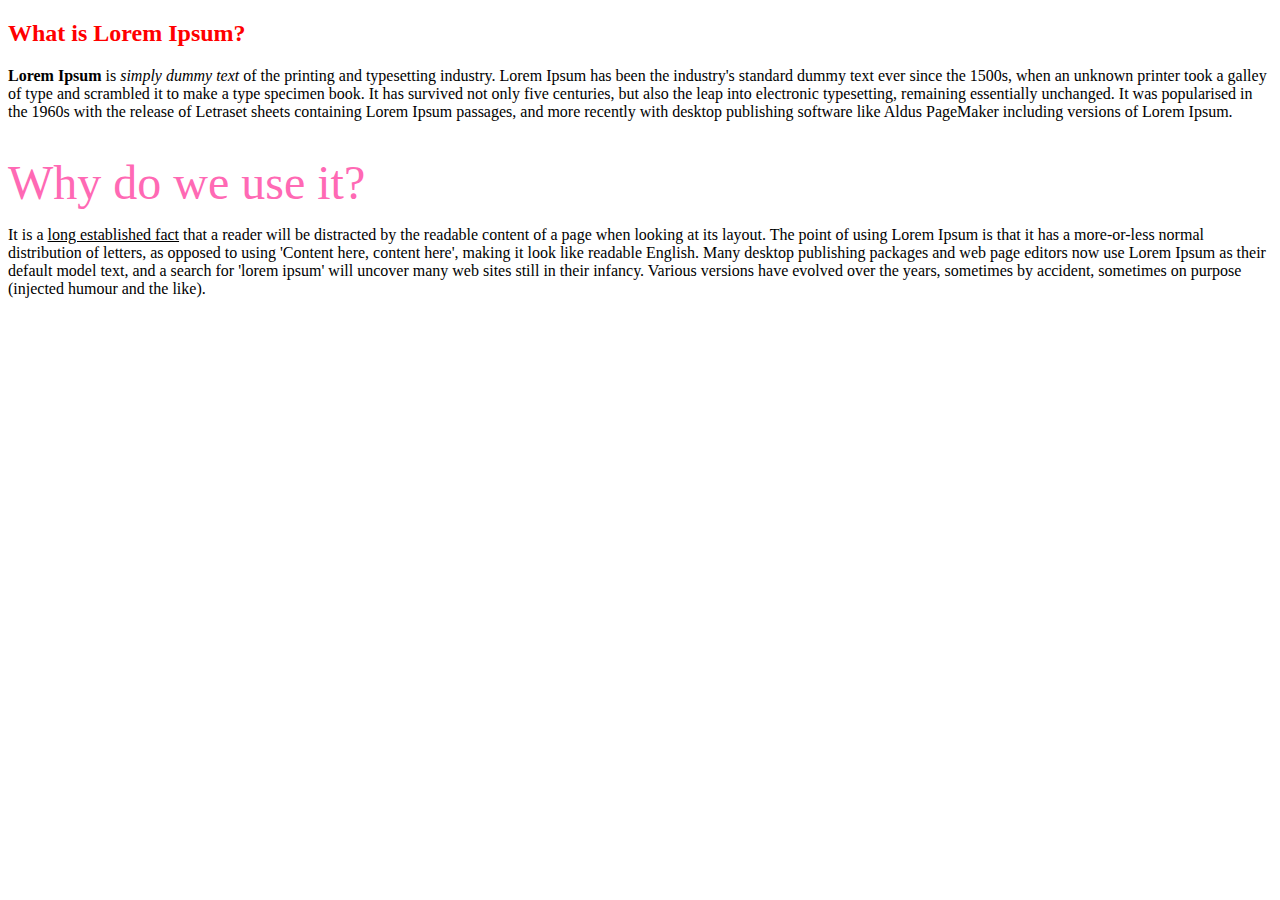
<file: Basic_HTML_1.html>
<!DOCTYPE html> 
<html>
    <head>
        <title>Assignment #2 For Mahnaz</title>
<script src="Basic_JavaScript_1.js"></script>
    </head>
<body>
    <font color="red" face="verdana">
        <h2>What is Lorem Ipsum?</h2>

    </font>
<p>
   <b>Lorem Ipsum</b> is <i>simply dummy text </i>of the printing and typesetting industry. Lorem Ipsum has been the industry's standard dummy text ever since the 1500s, when an unknown printer took a galley of type and scrambled it to make a type specimen book. It has survived not only five centuries, but also the leap into electronic typesetting, remaining essentially unchanged. It was popularised in the 1960s with the release of Letraset sheets containing Lorem Ipsum passages, and more recently with desktop publishing software like Aldus PageMaker including versions of Lorem Ipsum.
</p>
<br>
<font color="#FF69B4" size="12">
    Why do we use it?

</font>
    <p>It is a <u>long established fact</u> that a reader will be distracted by the readable content of a page when looking at its layout. The point of using Lorem Ipsum is that it has a more-or-less normal distribution of letters, as opposed to using 'Content here, content here', making it look like readable English. Many desktop publishing packages and web page editors now use Lorem Ipsum as their default model text, and a search for 'lorem ipsum' will uncover many web sites still in their infancy. Various versions have evolved over the years, sometimes by accident, sometimes on purpose (injected humour and the like).
</p>

</html>
</file>
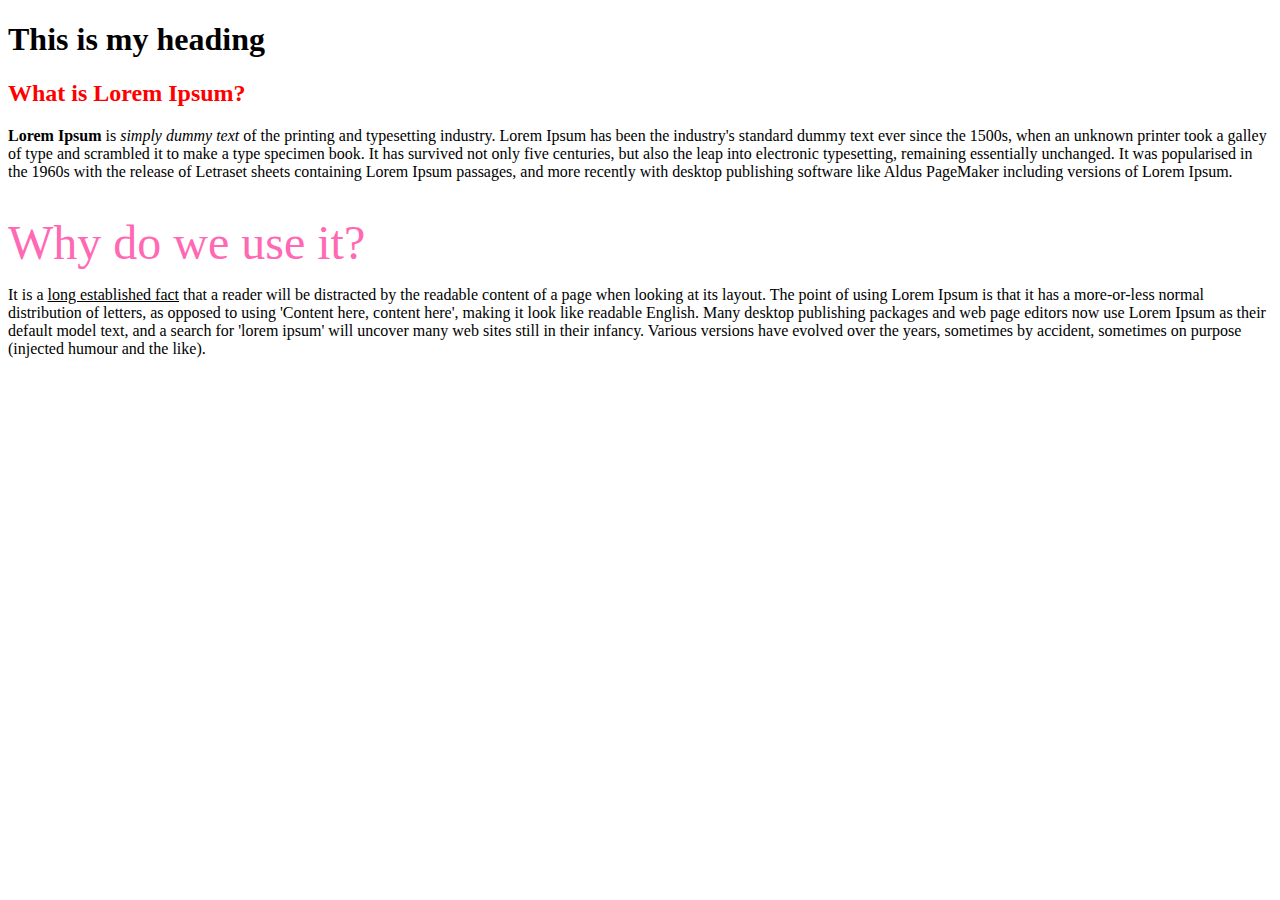
<file: Basic_HTML_2.html>
<!DOCTYPE html> 
<html>
    <head>
        <title>Assignment #2 For Mahnaz</title>
<script src="Basic_JavaScript_2.js"></script>
    </head>
<body>
    <h1 id="header_1">This is my heading</h1>
    <font color="red" face="verdana">
        <h2>What is Lorem Ipsum?</h2>

    </font>
<p>
   <b>Lorem Ipsum</b> is <i>simply dummy text </i>of the printing and typesetting industry. Lorem Ipsum has been the industry's standard dummy text ever since the 1500s, when an unknown printer took a galley of type and scrambled it to make a type specimen book. It has survived not only five centuries, but also the leap into electronic typesetting, remaining essentially unchanged. It was popularised in the 1960s with the release of Letraset sheets containing Lorem Ipsum passages, and more recently with desktop publishing software like Aldus PageMaker including versions of Lorem Ipsum.
</p>
<br>
<font color="#FF69B4" size="12">
    Why do we use it?

</font>
    <p>It is a <u>long established fact</u> that a reader will be distracted by the readable content of a page when looking at its layout. The point of using Lorem Ipsum is that it has a more-or-less normal distribution of letters, as opposed to using 'Content here, content here', making it look like readable English. Many desktop publishing packages and web page editors now use Lorem Ipsum as their default model text, and a search for 'lorem ipsum' will uncover many web sites still in their infancy. Various versions have evolved over the years, sometimes by accident, sometimes on purpose (injected humour and the like).
</p>

</html>
</file>
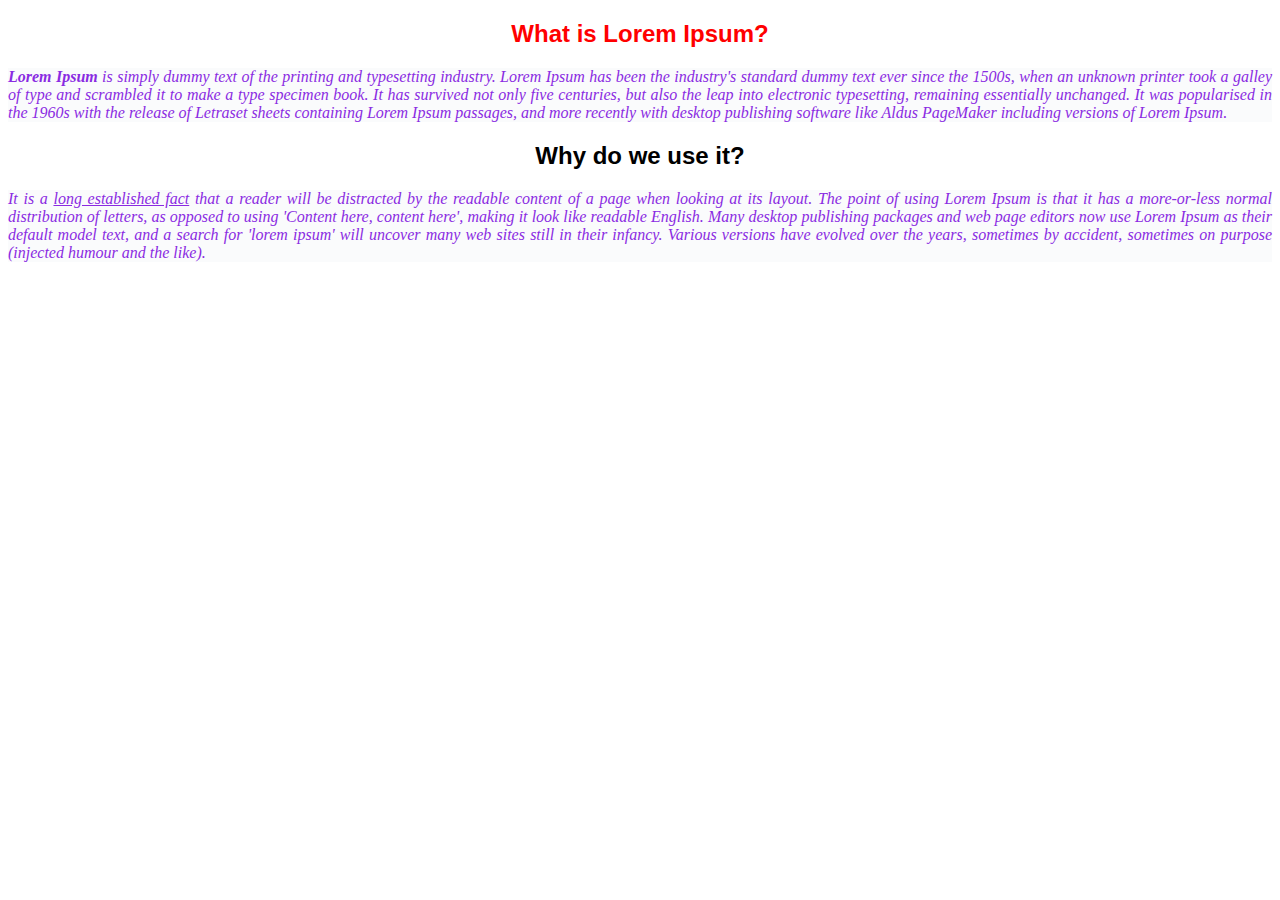
<file: Basic_HTML_3.html>
<!DOCTYPE html> 
<html>
    <head>
        <title>Assignment #3 For Mahnaz</title>
<script src="Basic_JavaScript_1.js"></script>
<link rel="stylesheet" type="text/css" href="Basic_CSS_1.css">
</head>
<body>
    <div>
        <font color="red" face="verdana">
            <h2>What is Lorem Ipsum?</h2>
    
        </font>
        <p>
        <b>Lorem Ipsum</b> is <i>simply dummy text </i>of the printing and typesetting industry. Lorem Ipsum has been the industry's standard dummy text ever since the 1500s, when an unknown printer took a galley of type and scrambled it to make a type specimen book. It has survived not only five centuries, but also the leap into electronic typesetting, remaining essentially unchanged. It was popularised in the 1960s with the release of Letraset sheets containing Lorem Ipsum passages, and more recently with desktop publishing software like Aldus PageMaker including versions of Lorem Ipsum.
        </p>
    </div>
    <div>
        <h2>
            Why do we use it?
        
        </h2>
            <p>It is a <u>long established fact</u> that a reader will be distracted by the readable content of a page when looking at its layout. The point of using Lorem Ipsum is that it has a more-or-less normal distribution of letters, as opposed to using 'Content here, content here', making it look like readable English. Many desktop publishing packages and web page editors now use Lorem Ipsum as their default model text, and a search for 'lorem ipsum' will uncover many web sites still in their infancy. Various versions have evolved over the years, sometimes by accident, sometimes on purpose (injected humour and the like).
        </p>
    </div>

<br>


</html>
</file>
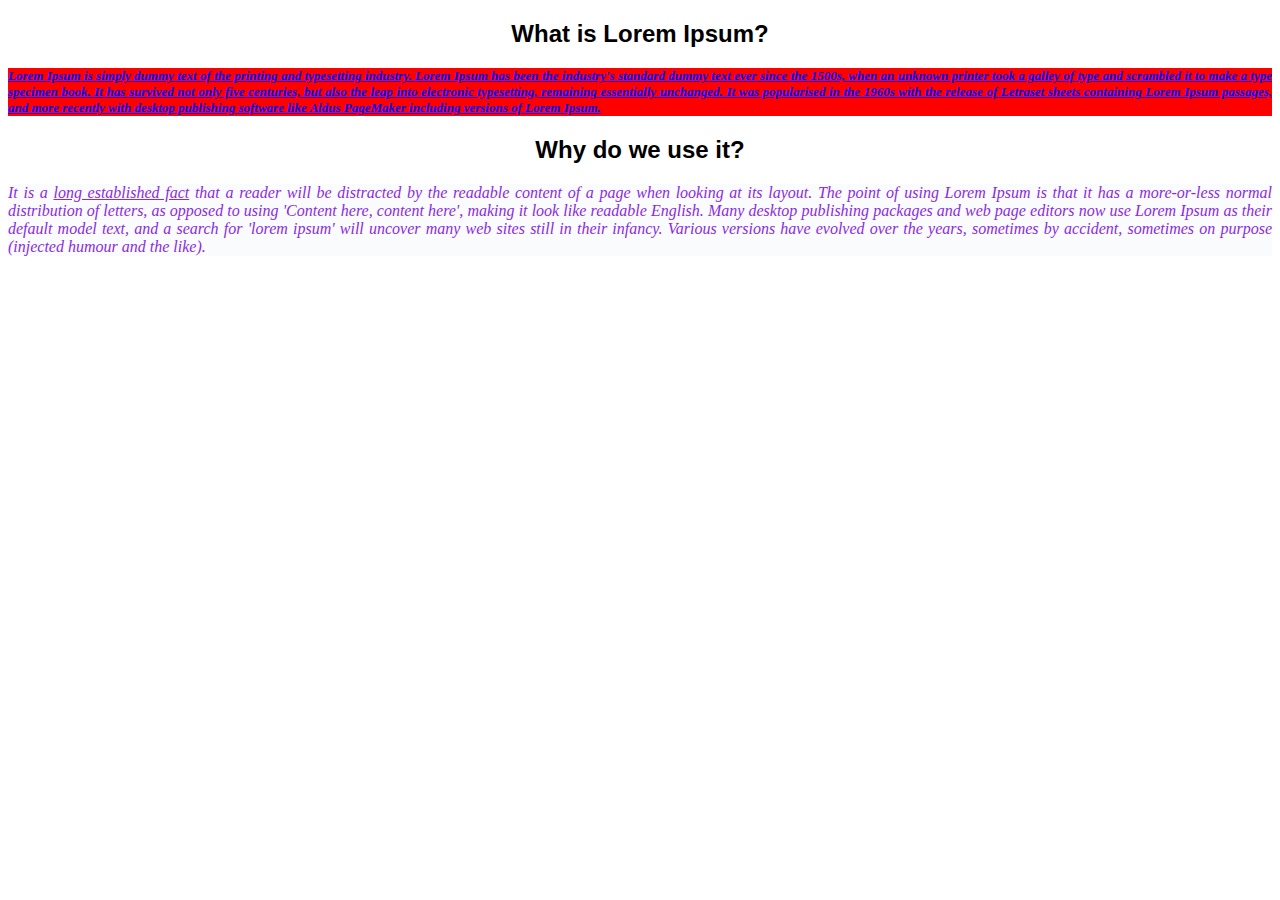
<file: Basic_HTML_4.html>
<!DOCTYPE html> 
<html>
    <head>
        <title>Assignment #3 For Mahnaz</title>
<script src="Basic_JavaScript_1.js"></script>
<link rel="stylesheet" type="text/css" href="Basic_CSS_1.css">
</head>
<body>
        <h2>What is Lorem Ipsum?</h2>

<p class="my_style">
   <b>Lorem Ipsum</b> is <i>simply dummy text </i>of the printing and typesetting industry. Lorem Ipsum has been the industry's standard dummy text ever since the 1500s, when an unknown printer took a galley of type and scrambled it to make a type specimen book. It has survived not only five centuries, but also the leap into electronic typesetting, remaining essentially unchanged. It was popularised in the 1960s with the release of Letraset sheets containing Lorem Ipsum passages, and more recently with desktop publishing software like Aldus PageMaker including versions of Lorem Ipsum.
</p>

<h2>
    Why do we use it?

</h2>
    <p>It is a <u>long established fact</u> that a reader will be distracted by the readable content of a page when looking at its layout. The point of using Lorem Ipsum is that it has a more-or-less normal distribution of letters, as opposed to using 'Content here, content here', making it look like readable English. Many desktop publishing packages and web page editors now use Lorem Ipsum as their default model text, and a search for 'lorem ipsum' will uncover many web sites still in their infancy. Various versions have evolved over the years, sometimes by accident, sometimes on purpose (injected humour and the like).
</p>

</html>
</file>
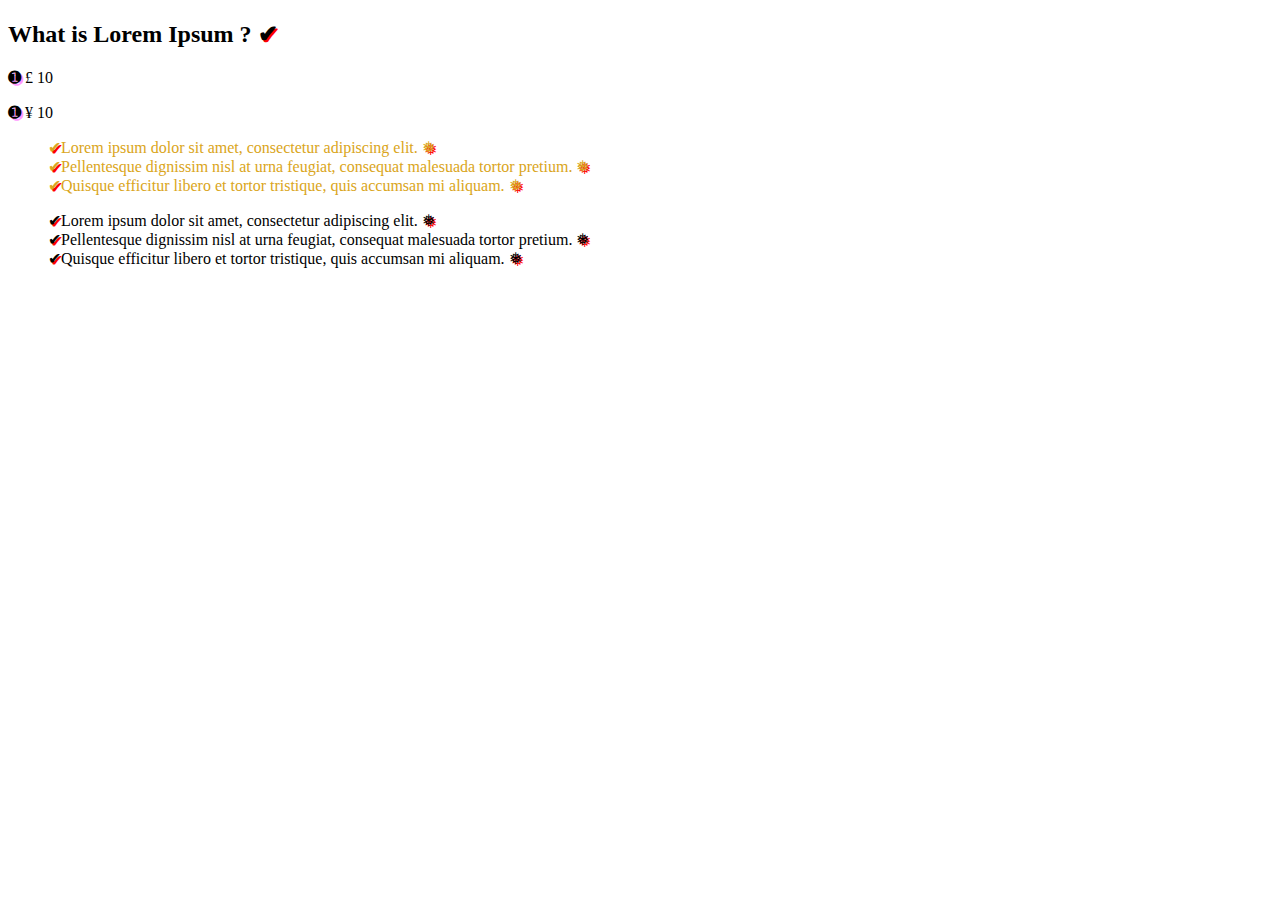
<file: Basic_HTML_5.html>
<!DOCTYPE html> 
<html>
    <head>
        <title>Assignment #3 For Mahnaz</title>
<script src="Basic_JavaScript_1.js"></script>
<link rel="stylesheet" type="text/css" href="Basic_CSS_2.css">
</head>
<body>
        <h2>What is Lorem Ipsum ?</h2>
        <p>
            &pound 10
        </p>
        <p>
            &#165 10
        </p>


        <ul>
            <li>Lorem ipsum dolor sit amet, consectetur adipiscing elit.
            </li>
            <li>Pellentesque dignissim nisl at urna feugiat, consequat malesuada tortor pretium.
            </li>
            <li>Quisque efficitur libero et tortor tristique, quis accumsan mi aliquam.
            </li>
        </ul>
        <ol>
            <li>Lorem ipsum dolor sit amet, consectetur adipiscing elit.
            </li>
            <li>Pellentesque dignissim nisl at urna feugiat, consequat malesuada tortor pretium.
            </li>
            <li>Quisque efficitur libero et tortor tristique, quis accumsan mi aliquam.
            </li>
        </ol>

</html>
</file>
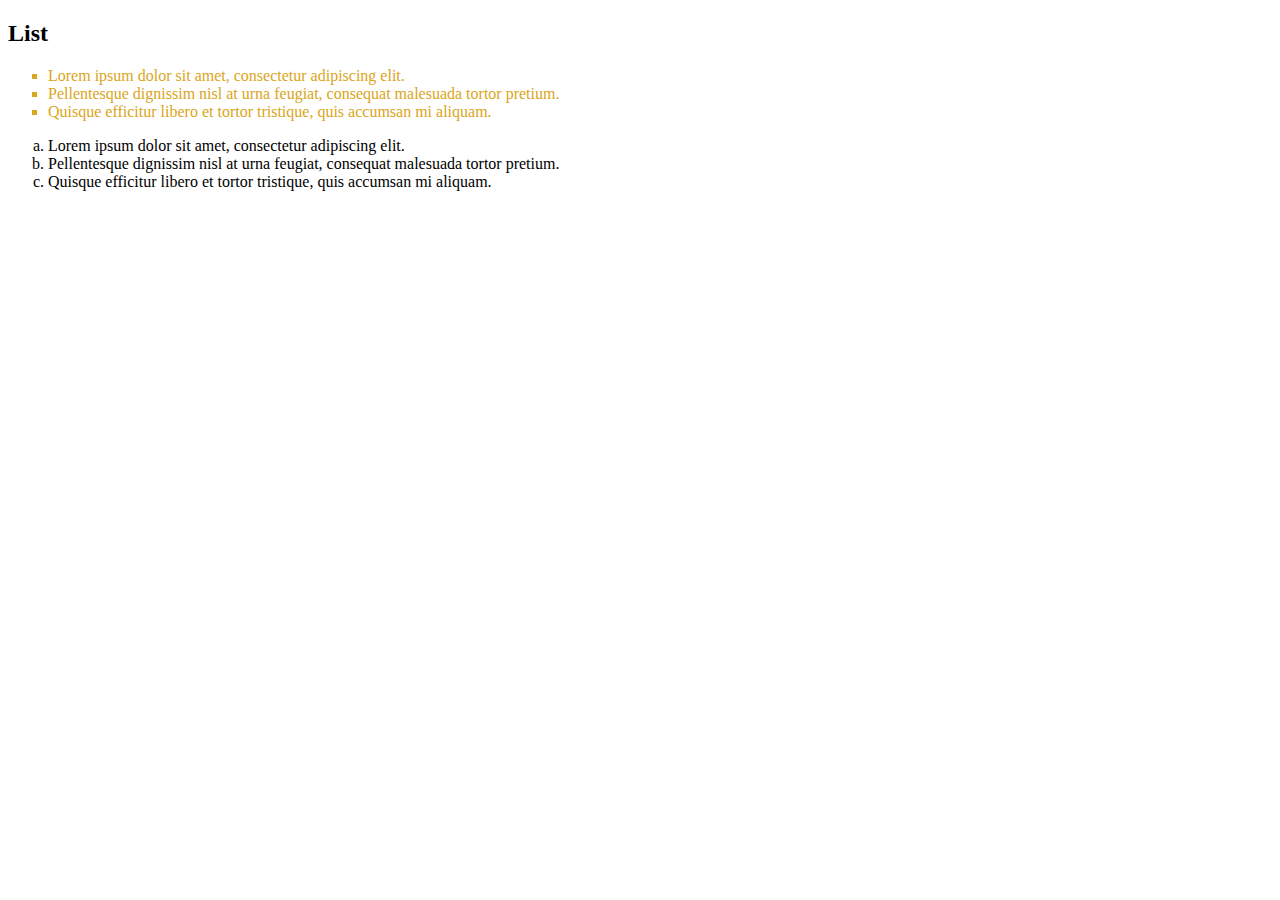
<file: HTML_Lists.html>
<!DOCTYPE html> 
<html>
    <head>
        <title>Assignment #3 For Mahnaz</title>
<script src="Basic_JavaScript_1.js"></script>
<link rel="stylesheet" type="text/css" href="CSS_Lists.css">
</head>
<body>
        <h2>List</h2>

        

    <ul>
        <li>Lorem ipsum dolor sit amet, consectetur adipiscing elit.
        </li>
        <li>Pellentesque dignissim nisl at urna feugiat, consequat malesuada tortor pretium.
        </li>
        <li>Quisque efficitur libero et tortor tristique, quis accumsan mi aliquam.
        </li>
    </ul>
    <ol>
        <li>Lorem ipsum dolor sit amet, consectetur adipiscing elit.
        </li>
        <li>Pellentesque dignissim nisl at urna feugiat, consequat malesuada tortor pretium.
        </li>
        <li>Quisque efficitur libero et tortor tristique, quis accumsan mi aliquam.
        </li>
    </ol>
</html>
</file>
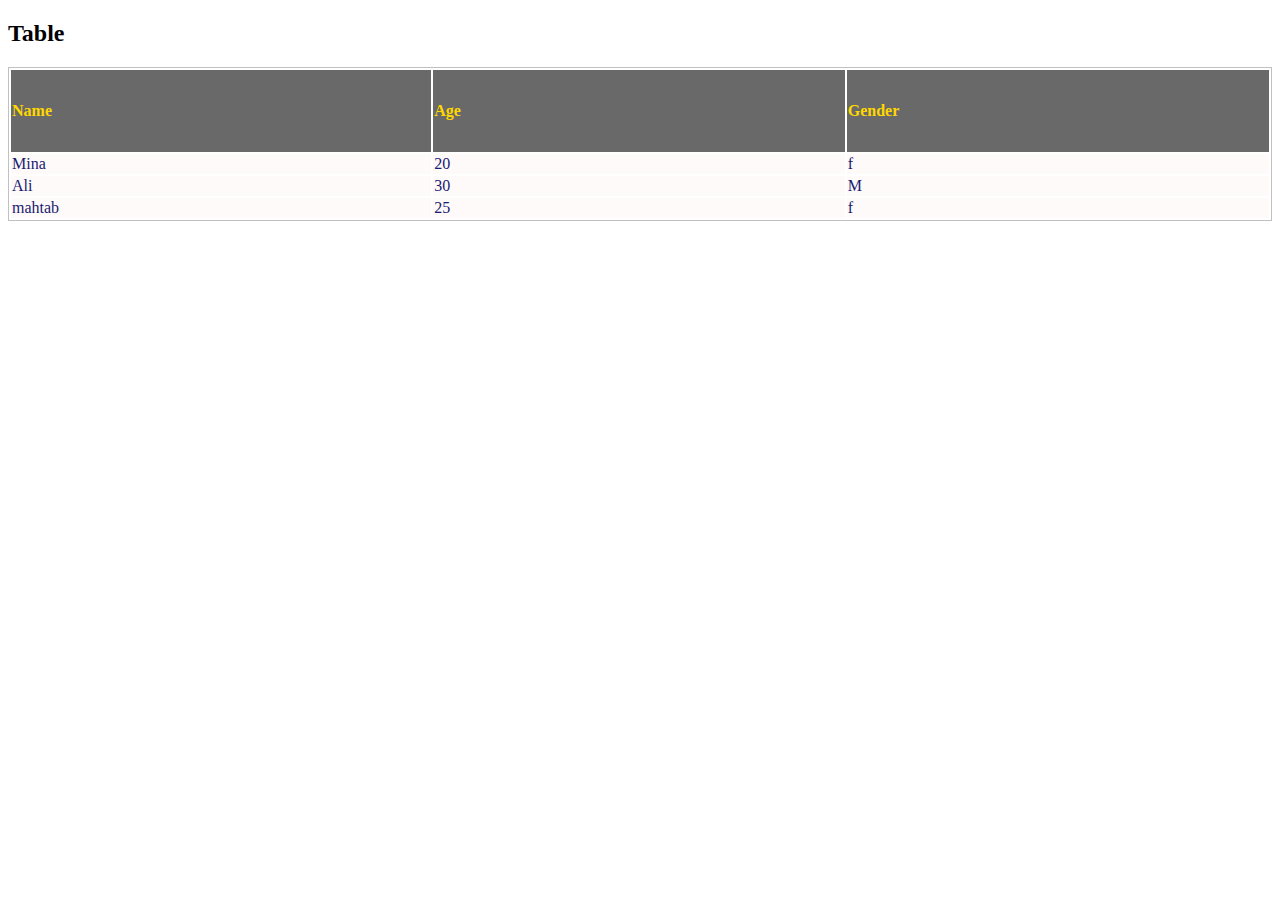
<file: HTML_Table.html>
<!DOCTYPE html> 
<html>
    <head>
        <title>Assignment #3 For Mahnaz</title>
<link rel="stylesheet" type="text/css" href="CSS_Table.css">
</head>
<body>
        <h2>Table</h2>
<table>
    <tr>
        <th>Name</th>
        <th>Age</th>
        <th>Gender</th>
    </tr>
<tr>
    <td>Mina</td>
    <td>20</td>
    <td>f</td>
</tr>
<tr>
    <td>Ali</td>
    <td>30</td>
    <td>M</td>
</tr>
<tr>
    <td>mahtab</td>
    <td>25</td>
    <td>f</td>
</tr>
</table>

</html>
</file>
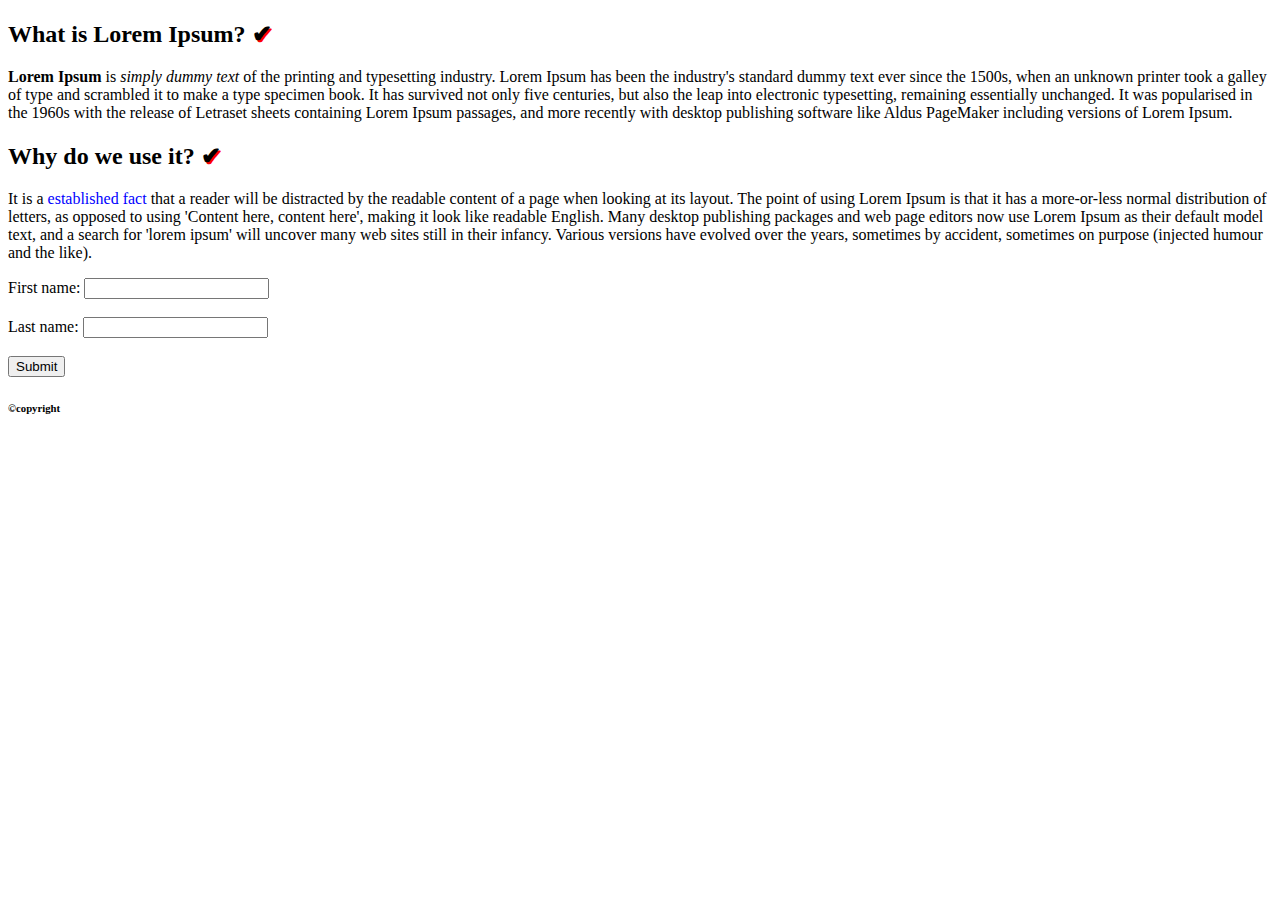
<file: index0.html>
<!DOCTYPE html> 
<html>
    <head>
        <title>Assignment #4 For Mahnaz</title>
<script src="Basic_JavaScript_1.js"></script>
<link rel="stylesheet" type="text/css" href="index_CSS_2.css">
</head>
<body>
    <section>
        <h2>What is Lorem Ipsum?</h2>

        <p class="my_style">
           <b>Lorem Ipsum</b> is <i>simply dummy text </i>of the printing and typesetting industry. Lorem Ipsum has been the industry's standard dummy text ever since the 1500s, when an unknown printer took a galley of type and scrambled it to make a type specimen book. It has survived not only five centuries, but also the leap into electronic typesetting, remaining essentially unchanged. It was popularised in the 1960s with the release of Letraset sheets containing Lorem Ipsum passages, and more recently with desktop publishing software like Aldus PageMaker including versions of Lorem Ipsum.
        </p>
    </section>
    <section>
        
<h2>
    Why do we use it?

</h2>
    <p>It is a <span style="color:blue">established fact</span>  that a reader will be distracted by the readable content of a page when looking at its layout. The point of using Lorem Ipsum is that it has a more-or-less normal distribution of letters, as opposed to using 'Content here, content here', making it look like readable English. Many desktop publishing packages and web page editors now use Lorem Ipsum as their default model text, and a search for 'lorem ipsum' will uncover many web sites still in their infancy. Various versions have evolved over the years, sometimes by accident, sometimes on purpose (injected humour and the like).
</p>
    </section>
    <div>
        <form action="/action_page.php" method="get">
            <label for="fname">First name:</label>
            <input type="text" id="fname" name="fname"><br><br>
            <label for="lname">Last name:</label>
            <input type="text" id="lname" name="lname"><br><br>
            <input type="submit" value="Submit">
          </form>
    </div>
<footer>
    <h6>copyright</h6>
</footer>
</html>
</file>
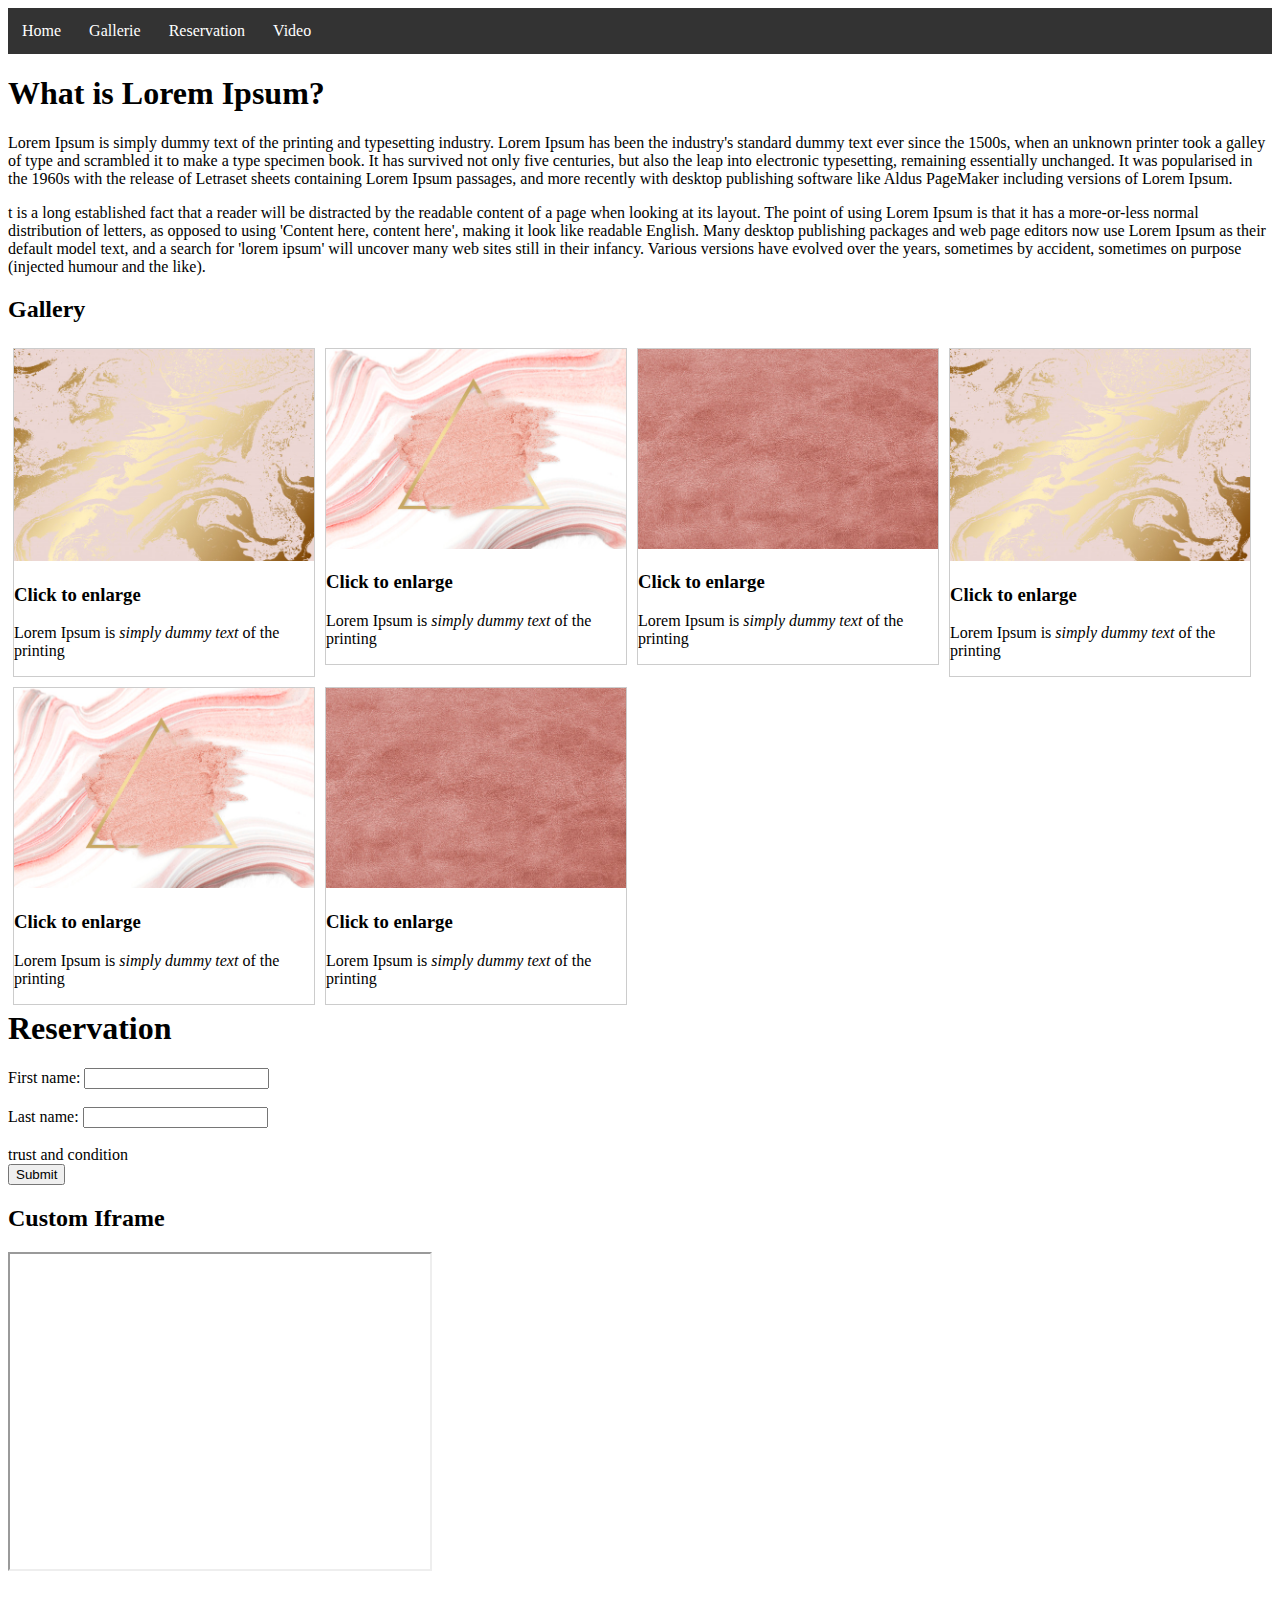
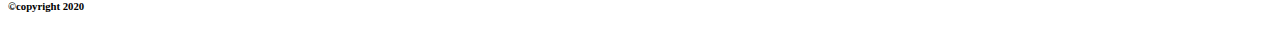
<file: One-Page Website.html>
<!DOCTYPE html> 
<html>
    <head>
        <title>Assignment #4 For Mahnaz</title>
<link rel="stylesheet" type="text/css" href="One-Page Website.css">
</head>
<body>
<!--Nav-->
    <div>
        <div class="scrollmenu">
            <ul>
                <a href="#Home" ><li>Home</li></a>
                <a href="#gallery" ><li>Gallerie</li></a>
                <a href="#contact" ><li>Reservation</li></a>
                <a href="#video" ><li>Video</li></a>

            </ul>
        </div>
    </div>
<!--end nav-->
<!--Home-->
<div id="Home">
    <div>
        <div>
            <h1>
                What is Lorem Ipsum?
            </h1>
            <p>
                Lorem Ipsum is simply dummy text of the printing and typesetting industry. Lorem Ipsum has been the industry's standard dummy text ever since the 1500s, when an unknown printer took a galley of type and scrambled it to make a type specimen book. It has survived not only five centuries, but also the leap into electronic typesetting, remaining essentially unchanged. It was popularised in the 1960s with the release of Letraset sheets containing Lorem Ipsum passages, and more recently with desktop publishing software like Aldus PageMaker including versions of Lorem Ipsum.
            </p>
            <span>
                t is a long established fact that a reader will be distracted by the readable content of a page when looking at its layout. The point of using Lorem Ipsum is that it has a more-or-less normal distribution of letters, as opposed to using 'Content here, content here', making it look like readable English. Many desktop publishing packages and web page editors now use Lorem Ipsum as their default model text, and a search for 'lorem ipsum' will uncover many web sites still in their infancy. Various versions have evolved over the years, sometimes by accident, sometimes on purpose (injected humour and the like).
            </span>
        </div>
    </div>
</div>
<!--Home-->
<!--Gallery-->
<section>
    <div id="gallery">
        <h2>Gallery</h2>
        <div>
            <!--photo-->
            <div>
                <div class="gallery">
                    <img src="thumbnail (1).jpg">
                    <div >
                        <h3>Click to enlarge</h3>
                        <p>Lorem Ipsum is <i>simply dummy text </i>of the printing </p>
                    </div>
                </div>
            </div>
            <!--end photo-->
            <!--photo-->
            <div>
                <div class="gallery">
                    <img src="thumbnail (2).jpg">
                    <div>
                        <h3>Click to enlarge</h3>
                        <p>Lorem Ipsum is <i>simply dummy text </i>of the printing </p>
                    </div>
                </div>
            </div>
            <!--end photo-->
            <!--photo-->
            <div>
                <div class="gallery">
                    <img src="thumbnail (3).jpg">
                    <div>
                        <h3>Click to enlarge</h3>
                        <p>Lorem Ipsum is <i>simply dummy text </i>of the printing </p>
                    </div>
                </div>
            </div>
            <div>
                <div class="gallery">
                    <img src="thumbnail (1).jpg">
                    <div >
                        <h3>Click to enlarge</h3>
                        <p>Lorem Ipsum is <i>simply dummy text </i>of the printing </p>
                    </div>
                </div>
            </div>
            <!--end photo-->
            <!--photo-->
            <div>
                <div class="gallery">
                    <img src="thumbnail (2).jpg">
                    <div>
                        <h3>Click to enlarge</h3>
                        <p>Lorem Ipsum is <i>simply dummy text </i>of the printing </p>
                    </div>
                </div>
            </div>
            <!--end photo-->
            <!--photo-->
            <div>
                <div class="gallery">
                    <img src="thumbnail (3).jpg">
                    <div>
                        <h3>Click to enlarge</h3>
                        <p>Lorem Ipsum is <i>simply dummy text </i>of the printing </p>
                    </div>
                </div>
            </div>
            <!--end photo-->
        </div>
    </div>
</section>

<!--gallery-->
<!--Reservation-->
<section>
    <div class="reserv" >
        <div id="contact">
            <h1>Reservation</h1>
            <div>
                <div>
                    <form action="/action_page.php" method="POST">
                        <label for="fname">First name:</label>
                        <input type="text" id="fname" name="fname"><br><br>
                        <label for="lname">Last name:</label>
                        <input type="text" id="lname" name="lname"><br><br>
                    </form>
                    <div class="form-spacer">
                        <label class="trust">trust and condition</label>
                    </div>
                    <div>
                        <input type="submit" value="Submit">
                    </div>
                </div>
                
            </div>
        </div>
    </div>
</section>

<!--reservation-->
<section>
    <div id="video">
        <h2>Custom Iframe </h2>
        <iframe width="420" height="315"
        src="https://www.youtube.com/embed/tgbNymZ7vqY">
        </iframe>
    </div>
</section>
<footer>
    <h6>copyright 2020</h6>
</footer>
</html>
</file>
<file: Basic_CSS_1.css>
p{
        color: blueviolet;
        text-align: justify;
        font-size: medium;
        font-family: 'Times New Roman', Times, serif;
        font-style: italic;
        background:#fafbfc;
    }
    h2{
        text-align: center;
        font-family: 'Franklin Gothic Medium', 'Arial Narrow', Arial, sans-serif;
    }
    
    .my_style{
        background-color: red;
        color: blue;
        text-decoration: underline;
        font-weight: bold;
        font-size: small;
    }
</file>
<file: Basic_CSS_2.css>
h2:after {
    content: ' \2714 ' ;
    text-shadow: 2px 2px #ff0000;
}
li:before {
    content: ' \2714 ' ;
    text-shadow: 2px 2px #ff0000;
}
p:before {
    content: ' \278A';
    text-shadow: 2px 2px #ff99ff;
}
li:after {
    content: ' \2745';
    text-shadow: 2px 2px #ff0000;
}

ol{
    list-style-type: none;
}
ul{
    list-style-type: none;
    color: goldenrod;
}
</file>
<file: CSS_Lists.css>
ol{
    list-style-type: lower-alpha;
}
ul{
    list-style-type: square;
    color: goldenrod;
}
</file>
<file: CSS_Table.css>
table{
    border:1px solid silver;
}
th, td{
    border-color: green;
    font-family: Georgia, 'Times New Roman', Times, serif;
    font-size: medium;
    background-color: snow;
    color: midnightblue;
    width: 700px;
}
tr{
    text-align: left;
}
td:hover{
background-color:orchid;
color: darkslategrey;
}
th{
    height: 80px;
    background-color: dimgrey;
    color: gold;
}
</file>
<file: index_CSS_2.css>
h2:after {
    content: ' \2714 ' ;
    text-shadow: 2px 2px #ff0000;
}
li:before {
    content: ' \2714 ' ;
    text-shadow: 2px 2px #ff0000;
}

li:after {
    content: ' \2745';
    text-shadow: 2px 2px #ff0000;
}

ol{
    list-style-type: none;
}
ul{
    list-style-type: none;
    color: goldenrod;
}
h6::before {
    content: ' \00A9';
}
</file>
<file: One-Page Website.css>
div.gallery {
  margin: 5px;
  border: 1px solid #ccc;
  float: left;
  width: 300px;
}

div.gallery:hover {
  border: 1px solid #777;
}

div.gallery img {
  width: 100%;
  height: auto;
}

div.desc {
  padding: 15px;
  text-align: center;
}
form{
    float: none;
    clear: both;
}
ul a{
float: inline-start;
}
div.scrollmenu {
  background-color: #333;
  overflow: auto;
  white-space: nowrap;
}

div.scrollmenu a {
  display: inline-block;
  color: white;
  text-align: center;
  padding: 14px;
  text-decoration: none;
  width: 150p ;
}

div.scrollmenu a:hover {
  background-color: #777;
}
ul {
  list-style-type: none;
  margin: 0;
  padding: 0;
}
.reserv{
  float: none;
  clear: both;

}
h6::before {
  content: ' \00A9';
}
</file>
